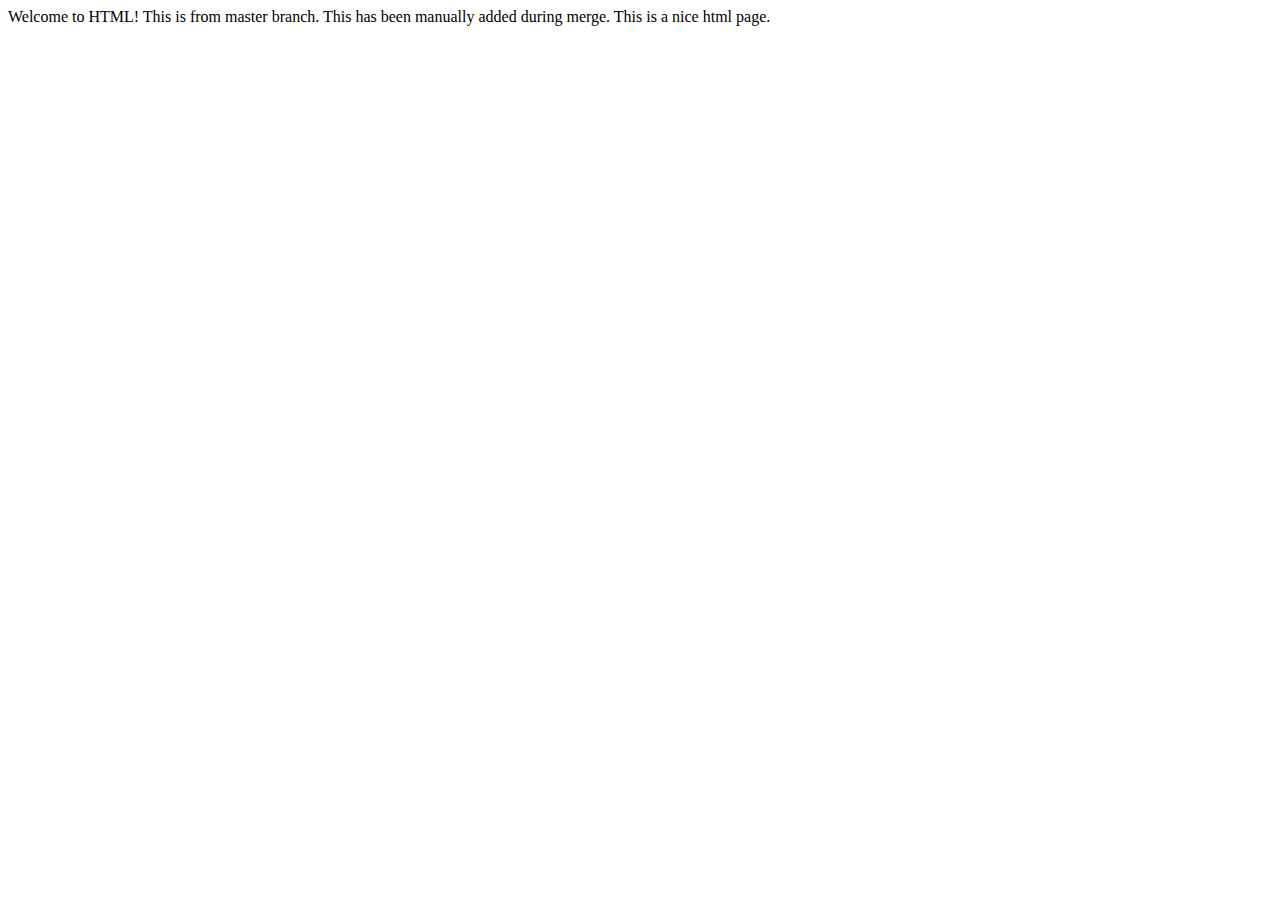
<file: index.html>
<!DOCTYPE html>
<html lang="en">
<head>
    <meta charset="UTF-8">
    <meta name="viewport" content="width=device-width, initial-scale=1.0">
    <title>Document</title>
</head>
<body>
    Welcome to HTML!
    This is from master branch.

    This has been manually added during merge.

    This is a nice html page.
</body>
</html>
</file>
